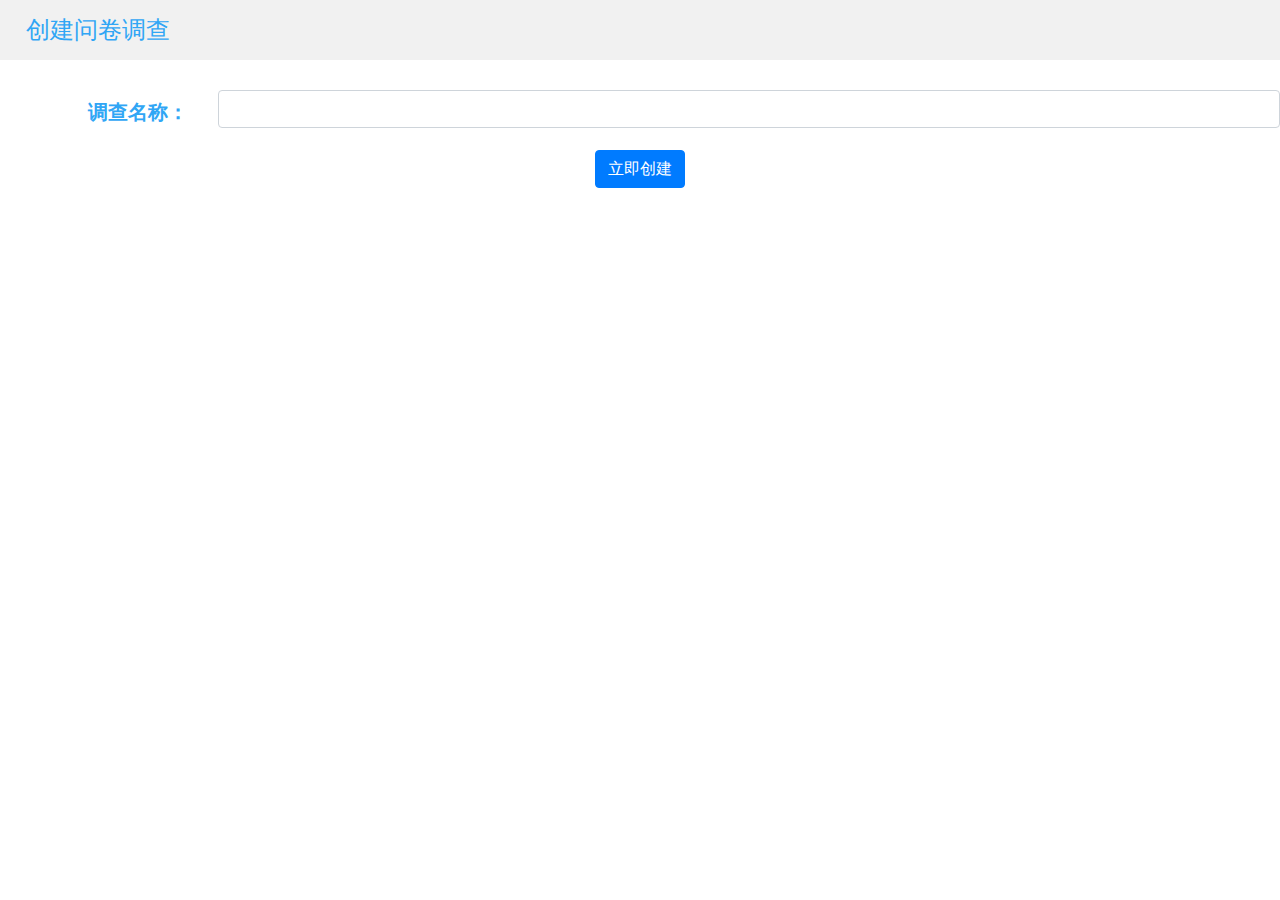
<file: create.html>
<!DOCTYPE html>
<html>
	<head>
		<meta charset="utf-8" />
		<meta name="viewport" content="width=device-width, initial-scale=1">
		<title></title>
			<script type="text/javascript" src="js/jquery-3.3.1.js" ></script>
	       <script type="text/javascript" src="js/bootstrap.min.js" ></script>
	       <link rel="stylesheet" href="css/bootstrap.min.css" />
	      <link rel="stylesheet" href="css/create.css" />
	      <script type="text/javascript" src="js/create.js" ></script>
	</head>
	<body >
		
		<div>
			<div id="create_create_div">
			    <p class="hd-title">创建问卷调查</p>
		    </div>
		    <div>
		 <form action="designnew.html" style="margin-top: 30px;">
			  <div class="form-group row">
		    <label  class="col-sm-2 col-form-label" style="font-size: 20px;">调查名称：</label>
		    <div class="col-sm-10">
		      <input type="text" class="form-control" id="inputName" >
		    </div>
		  </div>
             <button type="button" onclick="_create()" class="btn btn-primary" style="display:block;margin: 0px auto;">立即创建</button>
        </form>
		    	 
		    </div>
		</div>
		
		 
		
		
		
	</body>
</html>
</file>
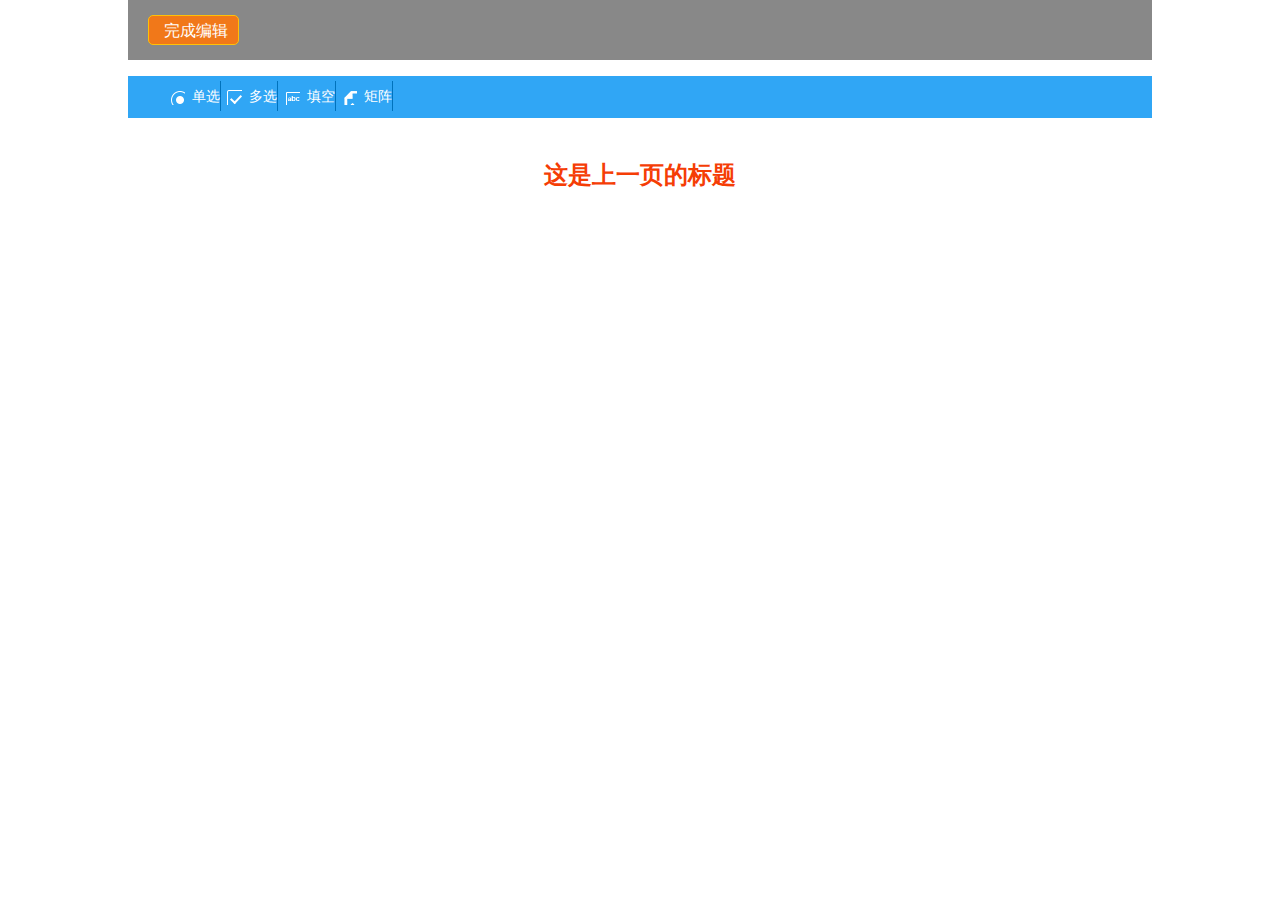
<file: designnew.html>
<!DOCTYPE html>
<html>
	<head>
		<meta charset="utf-8" />
		<meta name="viewport" content="width=device-width, initial-scale=1">
		<title></title>
			<script type="text/javascript" src="js/jquery-3.3.1.js" ></script>
	       <script type="text/javascript" src="js/bootstrap.min.js" ></script>
	       <link rel="stylesheet" href="css/bootstrap.min.css" />
	      <link rel="stylesheet" href="css/designnew.css" />
	      <script type="text/javascript" src="js/designnew.js" ></script>
	</head>
	<body >
		
		<div class="desginnew_parent_div">
			<div class="designnew_finish_div">
			
				<a href="#" onclick="_finish()" class="btn btn-warning sumitbutton" style="color: white;">完成编辑</a>
			  
		   </div>
		   <div id="topnav">
		   	 <ul>
		   	 	<li>
		   	 		<a href="#">
		   	 		<i class="design-icon design-qtype design-radio"></i>
		   	 		单选
		   	 		</a>
		   	 	</li>
		   	 	<li>
		   	 		<a  href="#">
		   	 		<i class="design-icon design-qtype design-check"></i>
		   	 		多选
		   	 		</a>
		   	 	</li>
		   	 	<li>
		   	 		<a  href="javascript:void(0);" onclick="createFreq('gapfill');return false">
		   	 		<i class="design-icon design-qtype design-text"></i>
		   	 		填空
		   	 		</a>
		   	 		
		   	 	</li>
		   	 	<li>
		   	 		<a  href="#">
		   	 		<i class="design-icon design-qtype design-juzhen"></i>
		   	 		矩阵
		   	 		</a>
		   	 		
		   	 	</li>
		   	 	
		   	 </ul>
		   </div>
		   
		   
		   <div class="surverycontent">
	
	            <div class="surveryhead" title="编辑问卷标题与问卷说明">
	             <h1 id="qtitle">这是上一页的标题</h1>
	            </div>
	            <!--存放试题div-->
		    	 <div class="question">
		    	 	  
		    	 	 
		    	 </div>
		    </div>
		</div>
		
		 
		
		
		
	</body>
</html>
</file>
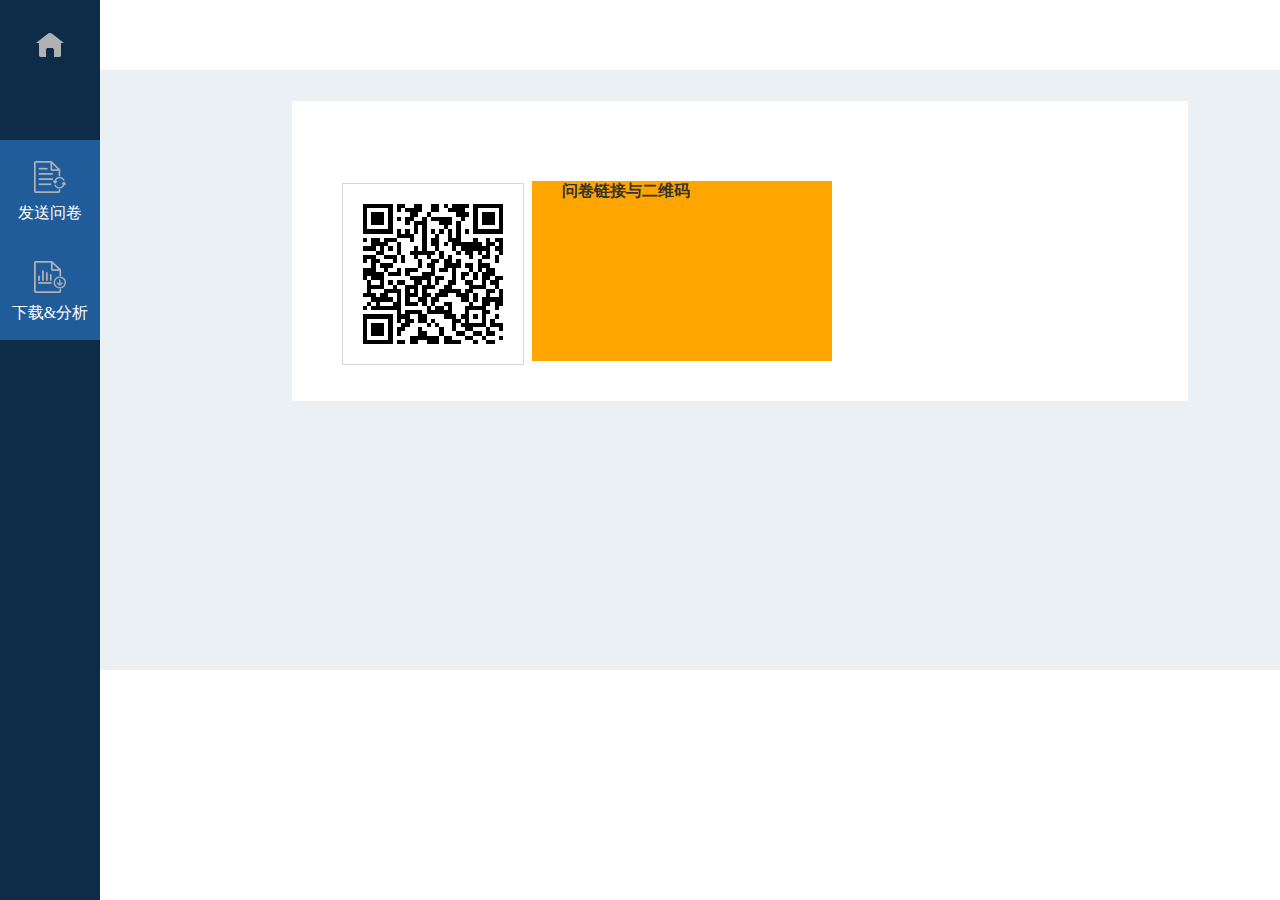
<file: qdetail.html>
<!DOCTYPE html>
<html>
	<head>
		<meta charset="UTF-8">
		<title></title>
		<script type="text/javascript" src="js/jquery-3.3.1.js" ></script>
		<script type="text/javascript" src="js/jquery.qrcode.min.js" ></script>
			<!---->
		<style>
			*{
				margin:0px;
				padding: 0px;
			}
			.nav-bar{
				position: fixed;
				width: 100px;
				height: 100%;
				min-height: 615px;
				background-color: #0e2b47;
			}
			
			/** #ebf0f5*/
			.inside-wrapper{
				background-color:red; 
				
				
				position: relative;
				left: 100px;
			}
			
			.inside-header{
				background-color: #fff;
				height: 70px;
			}
			.inside-main{
				background-color: #ebf0f5;
				width: 100%;
				height: 600px;
			}
			.return-wrapper{
				    position: relative;
				    display: block;
				    width: 100px;
				    line-height: 70px;
				    text-align: center;
				    background-color: #0e2b47;
				    height: 70px;
			}
			.nav-bar .return-wrapper .return-icon {
			    width: 28px;
			    height: 24px;
			    margin-top: 23px;
			    margin-right: 0;
			    margin-bottom: 6px;
			    background: url(img/home.png) no-repeat center;
			}
			.icon {
				    margin: 0 6px 0 0;
				    display: inline-block;
				    vertical-align: middle;
				}
			.nav-bar .nav-items {
			    width: 100%;
			    text-align: center;
			    cursor: pointer;
			    background-color: #0e2b47;
			    height: 100px;
			    font-size: 14px;
			    color: #afb1b3;
			    display: block;
			}
		
		.nav-bar .nav-items .items-box {
			    display: inline-block;
			    width: 100px;
			    height: 100px;
			    margin: 21px auto 14px;
			    border-radius: 100px;
			}
		.nav-bar .nav-items.clicked {
		    background: #1f5c99;
		    color: #fff;
		  }
		  .nav-bar .nav-items .items-box .icon{
		  	background-image: url(img/recycling.png);
		  	width: 32px;
		  	height: 32px;
		  	display: block;
		  	margin: 0px auto;
		  }
		   .nav-bar .nav-items .items-box .icon+span{
		  
		  	display: block;
		  	margin-top: 10px;
		  	font-size: 16px;
		  }
		  
		  .nav-bar .nav-items .items-box .analysis{
		  	background-image: url(img/analysis.png);
		  	
		  }
		   .nav-bar .nav-items .items-box .recycling{
		  	background-image: url(img/recycling.png);
		  	
		  }
		  
		  
		  .inside-main .box{
		  
		  	width: 70%;
		  	height: 300px;
		  	background-color: white;
		  	margin: 0px auto;
		  	margin-top: 30px;
		  	position: relative;
		  }
		  .box .box-content{
		  	height: 240px;
		  	margin-top:30px;
		  
		  	
		  }
		  .box .box-content #qrcode{
		  	width: 140px;
		  	height: 140px;
		  	
		  	margin-top: 50px;
		  	margin-left: 50px;
		  	border: 1px solid  #d7d8d9;
		  	padding: 20px;
		  }
		  .box .box-content .detail{
		  	position: absolute;
		  	width: 300px;
		  	height: 180px;
		  	left: 240px;
		  	top:60px;
		  	background-color: orange;
		    margin-top: 20px;
		  }
		    .box .box-content .detail span{
		    	color: #333;
		    	margin-left: 30px;
		    	font-weight: bold;
		    }
		</style>
	</head>
	<body>
		
		<div class="main-container">
		<div class="nav-bar">
			<div class="ui-sidebar">
				<a href="#" class="return-wrapper">
					<em class="icon return-icon"></em>
					
                </div>
				</a>
				<a class="nav-items clicked">
					<div class="items-box">
						<i class="icon recycling"></i>
						<span>发送问卷</span>
					</div>
				</a>
				<a class="nav-items clicked">
					<div class="items-box">
						<i class="icon analysis"></i>
						<span>下载&分析</span>
					</div>
				</a>
				<a></a>
			</div>
			
		</div>
		<div class="inside-wrapper">
			
		<div class="inside-header"></div>
		<div class="inside-main">
			<div style="width: 1px; height: 1px;"></div>
			<div class="box">
				<div style="width: 1px; height: 1px;"></div>
				<div class="box-content">
					<div style="width: 1px; height: 1px;"></div>
					<div id="qrcode"></div>
					<div class="detail">
						<!--问卷连接与二维码-->
						<span>问卷链接与二维码</span>
						
					</div>
				</div>
			</div>
		</div>
		</div>
		</div>
		
	
		
	
	</body>
</html>


	   <script>
		 jQuery(function(){
		    jQuery('#qrcode').qrcode(
		    	{width: 140,height: 140,correctLevel:0,text: "http://10.25.129.133:8080/front/generate/1526287253889"}
		    	);
		})
			
		</script>
</file>
<file: css/create.css>
#create_create_div{
	height: 60px;
	background:#f1f1f1
	
}
h1{
	display: block;
    font-size: 2em;
    -webkit-margin-before: 0.67em;
    -webkit-margin-after: 0.67em;
    -webkit-margin-start: 0px;
    -webkit-margin-end: 0px;
    font-weight: bold;
}
 .hd-title {
    font-size: 24px;
    font-style: normal;
    line-height: 60px;
    color: #30a6f5;
    margin-left: 2%;
}
  label{
  	 font-size: 22px;
    font-weight: bold;
    color: #30a6f5;
    line-height: 2;
    width: 200px;
    text-align: right;
  }
</file>
<file: css/designnew.css>
.desginnew_parent_div{
	width: 80%;
	margin: 0px auto;
}
.designnew_finish_div{
	background: #888;
	height: 60px;
}


a.sumitbutton, a.sumitbutton:visited {
    background: #f17819;
    color: #ffffff !important;
    display: inline-block;
    margin-top: 15px;
    margin-left: 2%;
    height: 30px;
    line-height: 30px;
    padding-right: 5px;
    text-decoration: none;
    vertical-align: middle;
    padding: 0 10px 0 15px;
    text-align: center;
    font-size: 16px;
    cursor: pointer;
    border-radius: 5px;
    
}
#topnav{
	margin-top: 10px;
}
#topnav ul{
	list-style: none;
	background: #30a6f5;
	height: 42px;
	/*width: 996px;*/
}
#topnav ul li{
	display: inline-block;
}
#topnav a{
	text-decoration: none;
	color: white;
    display: block;
    font-size: 14px;
    cursor: pointer;
    color: #FFF;
    height: 30px;
  
    line-height: 30px;
    text-align: left;
    border-right: 1px solid #0072bc;
    margin-top: 5px;

}
#topnav a:hover{
	background: white;
	color: #0056B3;
}


.design-qtype {
    height: 20px;
    width: 23px;
    margin: 0 3px 0 5px;
}
.design-icon {
    background-image:url(../img/icoall.png);
    background-repeat: no-repeat;
    display: inline-block;
    overflow: hidden;
    vertical-align: middle;
    height: 16px;
    width: 17px;
    margin: 0 3px 0 0;
}
.design-radio {
    background-position: -356px -66px;
}
.design-check {
    background-position: -357px -99px;
}
.design-text {
    background-position: -355px -132px;
}


.surveryhead{
	width: 1000px;
	height: 100px;
	margin: 0px auto;
	
	border: 2px solid rgb(255, 255, 255); 
	margin-top: 18px; 
	
	 cursor: pointer; 
	 padding-top: 10px; 
	 padding-bottom: 10px;
}
.surveryhead:hover{
	border: 2px solid rgb(251, 181, 83); 
}
.surveryhead h1{
	font-size: 24px !important;
    font-weight: bold;
    color: #f53d05;
    vertical-align: middle;
    margin: 0;
    padding: 15px 0;
    line-height: 24px;
    text-align: center;
}

/* 创建问题*/
.div_question {
    margin: 5px 0 0;
    outline: none;
    padding: 8px;
    border: 1px solid #fff;
}
.div_question_onclick {
    border: 2px solid #66CAFF;
    padding: 4px;
}

.inputtext {
	display: block;
    border: solid 1px #cdcdcd;
    padding: 3px;
    vertical-align: middle;
   margin: 0px auto;
}

.div_ins_question {
    padding-top: 1px;
    padding-left: 20px;
    clear: both;
    background-color: #f1f1f1;
    margin-top: 10px;
}
.div_title_attr_question {
    background: none repeat scroll 0 0 #eff9fe;
    margin: 10px 0;
    border: 0;
    padding-top: 15px;
    font-size: 14px;
}

.spanLeft {
   /* float: left;*/
}

input.submitbutton {
    display: inline-block;
    height: 30px;
    line-height: 30px;
    border: 0;
    cursor: pointer;
    background: #f17819;
    font-size: 16px;
    color: #fff;
    border-radius: 5px;
    padding: 0 15px;
    overflow: visible;
}
input.submitbutton:hover{
	background: #fda420;
}

.spanRight {
   /* float: right;*/
}

.stuff {
    font-size: 12px;
    /*FLOAT: left;*/
    height: 23px;
    line-height: 23px;
}
.stuff a{
	color: #6d6e71;
	text-decoration: none;
}
.stuff a:hover{
	color: #f90;
	
}
dl, dt, dd, ul, li, ol, p, form, img {
    padding: 0px;
    margin: 0px;
    list-style: none;
    border: none;
}
ul, menu, dir {
    display: block;
    list-style-type: disc;
    -webkit-margin-before: 1em;
    -webkit-margin-after: 1em;
    -webkit-margin-start: 0px;
    -webkit-margin-end: 0px;
    -webkit-padding-start: 40px;
}

.design-finish {
    background-position: -49px -43px;
}

.design-icon {
    background-image: url(../img/icoall.png);
    background-repeat: no-repeat;
    display: inline-block;
    overflow: hidden;
    vertical-align: middle;
    height: 16px;
    width: 17px;
    margin: 0 3px 0 0;
}
</file>
